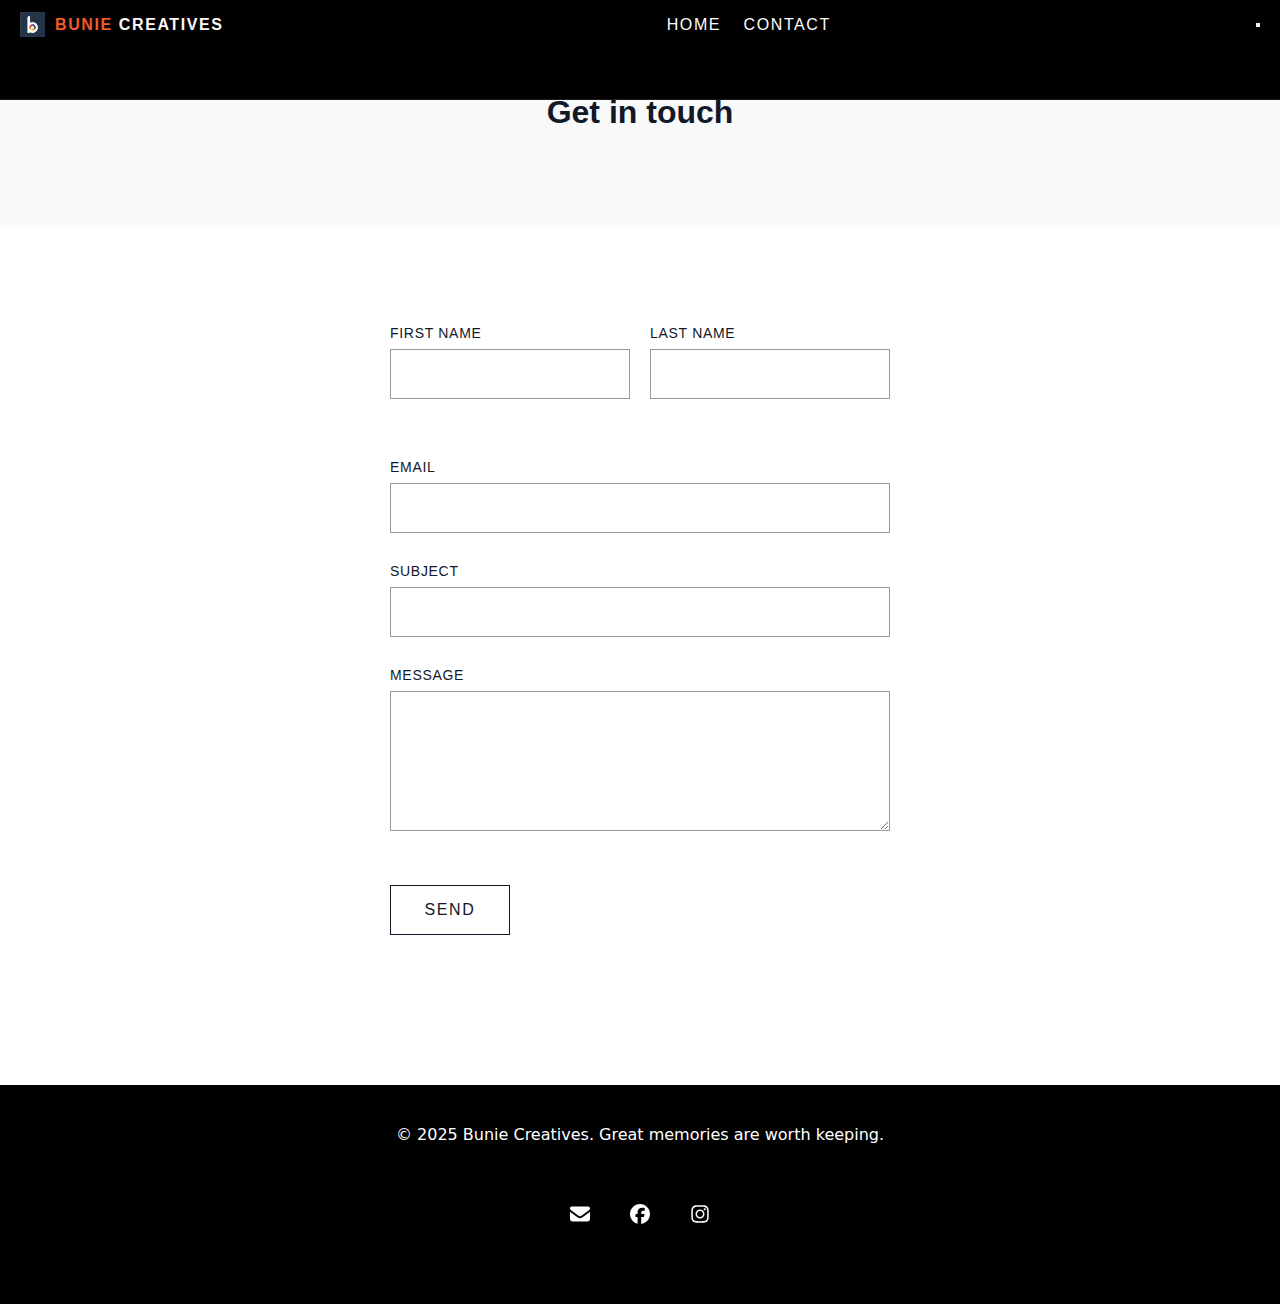
<file: contact.html>
<!doctype html>
<html lang="en">
<head>
  <meta charset="utf-8" />
  <meta name="viewport" content="width=device-width,initial-scale=1" />
  <link rel="icon" type="image/jpeg" href="photos/bunie.jpg" />
  <title>Contact — Bunie Creatives</title>
  <link rel="stylesheet" href="style.css">
</head>
<body>
  <!-- NAV -->
  <header class="nav">
    <div class="container">
      <div style="display: flex; align-items:center; gap:10px;">
            <img style="height:25px; width:25px" src="photos/bunie.jpg"/>
            <a href="index.html" style="color:rgb(255, 250, 250); font-weight:600" class="brand"><span style="color: #F15A24">Bunie</span> Creatives</a>  
      </div>
      <nav class="links">
        <a href="index.html">Home</a>
        <a href="contact.html">Contact</a>
      </nav>
      <button class="hamburger" aria-label="Toggle navigation menu">
        <span></span>
        <span></span>
        <span></span>
      </button>
    </div>
  </header>

  <!-- CONTACT HERO -->
  <section class="contact-hero">
    <div>
      <h1>Get in touch</h1>
    </div>
  </section>

  <!-- CONTACT FORM -->
  <section class="contact-form">
    <div class="form-container">
      <form class="minimal-form">
        <div class="form-row">
          <div class="form-group">
            <label for="firstName">First Name</label>
            <input type="text" id="firstName" name="firstName" required>
          </div>
          <div class="form-group">
            <label for="lastName">Last Name</label>
            <input type="text" id="lastName" name="lastName" required>
          </div>
        </div>
        
        <div class="form-group">
          <label for="email">Email</label>
          <input type="email" id="email" name="email" required>
        </div>
        
        <div class="form-group">
          <label for="subject">Subject</label>
          <input type="text" id="subject" name="subject" required>
        </div>
        
        <div class="form-group">
          <label for="message">Message</label>
          <textarea id="message" name="message" rows="6" required></textarea>
        </div>
        
        <button type="submit" class="submit-btn">Send</button>
      </form>
    </div>
  </section>



  <!-- FOOTER -->
  <footer>
    <p>&copy; 2025 Bunie Creatives. Great memories are worth keeping.</p>
    <div class="social-icons">
      <a href="mailto:buniecompany@gmail.com" title="Email"><svg xmlns="http://www.w3.org/2000/svg" viewBox="0 0 512 512"><!--!Font Awesome Free v7.1.0 by @fontawesome - https://fontawesome.com License - https://fontawesome.com/license/free Copyright 2025 Fonticons, Inc.--><path d="M48 64c-26.5 0-48 21.5-48 48 0 15.1 7.1 29.3 19.2 38.4l208 156c17.1 12.8 40.5 12.8 57.6 0l208-156c12.1-9.1 19.2-23.3 19.2-38.4 0-26.5-21.5-48-48-48L48 64zM0 196L0 384c0 35.3 28.7 64 64 64l384 0c35.3 0 64-28.7 64-64l0-188-198.4 148.8c-34.1 25.6-81.1 25.6-115.2 0L0 196z"/></svg></a>
      <a href="https://web.facebook.com/bunie.creatives" target="_blank" title="Facebook"><svg xmlns="http://www.w3.org/2000/svg" viewBox="0 0 512 512"><!--!Font Awesome Free v7.1.0 by @fontawesome - https://fontawesome.com License - https://fontawesome.com/license/free Copyright 2025 Fonticons, Inc.--><path d="M512 256C512 114.6 397.4 0 256 0S0 114.6 0 256C0 376 82.7 476.8 194.2 504.5l0-170.3-52.8 0 0-78.2 52.8 0 0-33.7c0-87.1 39.4-127.5 125-127.5 16.2 0 44.2 3.2 55.7 6.4l0 70.8c-6-.6-16.5-1-29.6-1-42 0-58.2 15.9-58.2 57.2l0 27.8 83.6 0-14.4 78.2-69.3 0 0 175.9C413.8 494.8 512 386.9 512 256z"/></svg></a>
      <a href="https://www.instagram.com/bunie_creatives" target="_blank" title="Instagram"><svg xmlns="http://www.w3.org/2000/svg" viewBox="0 0 448 512"><!--!Font Awesome Free v7.1.0 by @fontawesome - https://fontawesome.com License - https://fontawesome.com/license/free Copyright 2025 Fonticons, Inc.--><path d="M224.3 141a115 115 0 1 0 -.6 230 115 115 0 1 0 .6-230zm-.6 40.4a74.6 74.6 0 1 1 .6 149.2 74.6 74.6 0 1 1 -.6-149.2zm93.4-45.1a26.8 26.8 0 1 1 53.6 0 26.8 26.8 0 1 1 -53.6 0zm129.7 27.2c-1.7-35.9-9.9-67.7-36.2-93.9-26.2-26.2-58-34.4-93.9-36.2-37-2.1-147.9-2.1-184.9 0-35.8 1.7-67.6 9.9-93.9 36.1s-34.4 58-36.2 93.9c-2.1 37-2.1 147.9 0 184.9 1.7 35.9 9.9 67.7 36.2 93.9s58 34.4 93.9 36.2c37 2.1 147.9 2.1 184.9 0 35.9-1.7 67.7-9.9 93.9-36.2 26.2-26.2 34.4-58 36.2-93.9 2.1-37 2.1-147.8 0-184.8zM399 388c-7.8 19.6-22.9 34.7-42.6 42.6-29.5 11.7-99.5 9-132.1 9s-102.7 2.6-132.1-9c-19.6-7.8-34.7-22.9-42.6-42.6-11.7-29.5-9-99.5-9-132.1s-2.6-102.7 9-132.1c7.8-19.6 22.9-34.7 42.6-42.6 29.5-11.7 99.5-9 132.1-9s102.7-2.6 132.1 9c19.6 7.8 34.7 22.9 42.6 42.6 11.7 29.5 9 99.5 9 132.1s2.7 102.7-9 132.1z"/></svg></a>
    </div>
  </footer>
  <script src="contact.js"></script>
</body>
</html>
</file>
<file: style.css>
:root {
  --accent: #111827;
  --muted: #6b7280;
}

* { box-sizing: border-box; margin: 0; padding: 0; }
html { scroll-behavior: smooth; }
body { font-family: "futura-pt", "Futura", sans-serif; background: #fff; color: var(--accent); }

/* NAV */
.nav {
  position: fixed; top: 0; left: 0; right: 0;
  z-index: 40; background: #000;
  border-bottom: 1px solid rgba(255,255,255,0.1);
  height: 100px;
}
.container{
  display: flex;
  justify-content: space-around;
}
.nav-embedded {
  position: absolute;
  background: transparent;
  border-bottom: none;
  top: 0;
  z-index: 50;
  width: 100%;
}
.nav-embedded .brand {
  color: #000;
}
.nav-embedded .links a {
  color: #000;
}
.nav .container {
  display: flex; justify-content: space-between; align-items: center;
  width: 100%; padding: 12px 20px;
}
.nav .brand { 
  font-family: "futura-pt", "Futura", sans-serif;
  font-size: 16px;
  font-weight: 400;
  letter-spacing: 0.1em;
  text-transform: uppercase;
  color: #fff;
  text-decoration: none;
}
.nav .links a {
  margin-left: 18px; 
  text-decoration: none; 
  color: #fff;
  font-family: "futura-pt", "Futura", sans-serif;
  font-size: 16px;
  font-weight: 400;
  letter-spacing: 0.1em;
  text-transform: uppercase;
}

/* HERO */
.hero {
  height: 90vh; display: flex; align-items: center; justify-content: center;
  text-align: center; color: #fff; position: relative; background-size: cover;
  background-position: center; background-repeat: no-repeat;
}
.hero__overlay {
  position: relative; inset: 0;
  background: rgba(0,0,0,0.45);
}
.hero__content {
  position: relative; z-index: 2; padding: 20px;
}
.hero h1 { font-size: clamp(32px,5vw,60px); margin: 0; }
.hero p { margin-top: 12px; color: rgba(235, 230, 230, 0.9); }
.hero__title {
  font-size: clamp(40px, 6vw, 80px);
  font-weight: 300;
  letter-spacing: 0.1em;
  color: #f3f3f3ff;
  text-align: center;
  line-height: 1.2;
}
.hero__title span {
  display: block;
  margin-bottom: 5px;
}

/* ABOUT */
.about { max-width: 1200px; margin: 100px auto; padding: 0 20px; font-family: "futura-pt", "Futura", sans-serif; }
.about__container { display: grid; grid-template-columns: 1fr 1fr; gap: 80px; align-items: center; }
.about__content h2 { font-size: 48px; font-weight: 300; letter-spacing: 0.05em; margin-bottom: 30px; color: var(--accent); }
.about__content p { font-size: 18px; line-height: 1.8; color: var(--muted); font-weight: 300; margin-bottom: 25px; }
.about__image img { width: 100%; height: 500px; object-fit: cover; }

/* SERVICES */
.services { max-width: 1200px; margin: 100px auto; padding: 0 20px; font-family: "futura-pt", "Futura", sans-serif; text-align: center; }
.services h2 { font-size: 48px; font-weight: 300; letter-spacing: 0.05em; margin-bottom: 60px; color: var(--accent); }
.services__grid { display: grid; grid-template-columns: repeat(auto-fit, minmax(300px, 1fr)); gap: 50px; }
.service__item h3 { font-size: 24px; font-weight: 400; margin-bottom: 15px; color: var(--accent); }
.service__item p { font-size: 16px; line-height: 1.6; color: var(--muted); font-weight: 300; }

@media (max-width: 768px) {
  .about__container { grid-template-columns: 1fr; gap: 40px; }
  .about__content h2, .services h2 { font-size: 36px; }
}

/* CONTACT BUTTON */
.contact-btn {
  display: inline-block;
  margin-top: 30px;
  padding: 12px 30px;
  border: 2px solid var(--accent);
  color: var(--accent);
  text-decoration: none;
  font-weight: 500;
  letter-spacing: 0.1em;
  text-transform: uppercase;
  transition: all 0.3s ease;
  position: relative;
  overflow: hidden;
}
.contact-btn:hover {
  color: #fff;
  background: var(--accent);
  transform: translateY(-2px);
  box-shadow: 0 8px 20px rgba(17, 24, 39, 0.3);
}
.contact-btn::before {
  content: '';
  position: absolute;
  top: 0;
  left: -100%;
  width: 100%;
  height: 100%;
  background: linear-gradient(90deg, transparent, rgba(255,255,255,0.2), transparent);
  transition: left 0.5s;
}
.contact-btn:hover::before {
  left: 100%;
}

/* GALLERY GRID */
.section { max-width: 1200px; margin: 60px auto; padding: 0 20px; }
.grid {
  display: grid; grid-template-columns: repeat(auto-fit, minmax(300px, 1fr));
  gap: 50px;
}
.card img {
  width: 100%; height: 250px; object-fit: cover; cursor: zoom-in;
  transition: transform .3s ease;
}
.card img:hover { transform: scale(1.05); }

/* Smooth scrolling adjustments for sections with fixed nav */
#weddings, #corporate, #portraits, #live {
  scroll-margin-top: 120px;
}

/* LIGHTBOX */
.lightbox {
  position: fixed; inset: 0; background: rgba(0,0,0,0.9);
  display: none; align-items: center; justify-content: center;
  flex-direction: column; z-index: 100;
}
.lightbox.open { display: flex; }
.lightbox__img { max-width: 90%; max-height: 80%; }
.lightbox__caption { color: #fff; margin-top: 10px; text-align: center; }
.lightbox__close {
  position: absolute; top: 20px; right: 20px; font-size: 28px;
  background: none; border: none; color: #fff; cursor: pointer;
}
.lightbox__nav {
  position: absolute; top: 50%; left: 0; right: 0;
  display: flex; justify-content: space-between; padding: 0 20px;
}
.lightbox__btn { font-size: 40px; color: #fff; cursor: pointer; user-select: none; }

/* FOOTER */
footer {
  margin-top: 150px;
  padding: 40px 20px; background: #000;
  text-align: center; color: #fff;
  font-family: Inter, system-ui, sans-serif;
}
footer p {
  margin-bottom: 20px;
}
.social-icons {
  display: flex;
  justify-content: center;
  gap: 20px;
}
.social-icons a {
  margin-top: 30px;
  margin-bottom: 30px;
  display: inline-flex;
  align-items: center;
  justify-content: center;
  width: 40px;
  height: 40px;
  color: #fff;
  text-decoration: none;
  border-radius: 50%;
  transition: background-color 0.3s ease;
}
.social-icons svg {
  width: 20px;
  height: 20px;
  fill: currentColor;
}
.social-icons a:hover {
  background: #555;
}
.back-to-top {
  position: absolute;
  top: -20px;
  left: 50%;
  transform: translateX(-50%);
  background: #e9e3e3ff;
  margin-bottom: 50px;
  color: #080303ff;
  width: 45px;
  height: 45px;
  border-radius: 50%;
  display: flex;
  align-items: center;
  justify-content: center;
  text-decoration: none;
  font-size: 20px;
  transition: background-color 0.3s ease;
}
.back-to-top:hover {
  background: #696868ff;
}
footer {
  position: relative;
}
.headings{
    text-align: center;
    margin-bottom: 50px;
    font-size: 20px;
}

/* CONTACT PAGE */
.contact-hero {
  height: 25vh;
  background: #f8f9fa;
  display: flex;
  align-items: center;
  justify-content: center;
  color: var(--accent);
  text-align: center;
}
.contact-form {
  max-width: 600px;
  margin: 100px auto;
  padding: 0 20px;
}
.form-container {
  display: flex;
  justify-content: center;
}
.minimal-form {
  width: 100%;
  max-width: 500px;
}
.form-row {
  display: grid;
  grid-template-columns: 1fr 1fr;
  gap: 20px;
  margin-bottom: 30px;
}
.form-group {
  margin-bottom: 30px;
}
.form-group label {
  display: block;
  margin-bottom: 8px;
  font-size: 14px;
  font-family: "futura-pt", "Futura", sans-serif;
  font-weight: 400;
  color: var(--accent);
  text-transform: uppercase;
  letter-spacing: 0.05em;
}
.form-group input,
.form-group textarea {
  width: 100%;
  padding: 15px;
  border: 1px solid #999;
  font-size: 16px;
  font-family: "futura-pt", "Futura", sans-serif;
  font-weight: 300;
  background: #fff;
  transition: border-color 0.3s ease;
  color: var(--accent);
}
.form-group input:focus,
.form-group textarea:focus {
  outline: none;
  border-color: var(--accent);
}
.form-group textarea {
  resize: vertical;
  font-family: "futura-pt", "Futura", sans-serif;
}
.submit-btn {
  background: transparent;
  color: var(--accent);
  padding: 15px 0;
  border: 1px solid var(--accent);
  font-size: 16px;
  font-family: "futura-pt", "Futura", sans-serif;
  font-weight: 400;
  letter-spacing: 0.1em;
  text-transform: uppercase;
  cursor: pointer;
  transition: all 0.3s ease;
  width: 120px;
  margin-top: 20px;
}
.submit-btn:hover {
  background: var(--accent);
  color: white;
}
@media (max-width: 768px) {
  .contact-form {
    margin: 60px auto;
  }
  .minimal-form {
    max-width: 100%;
  }
}
</file>
